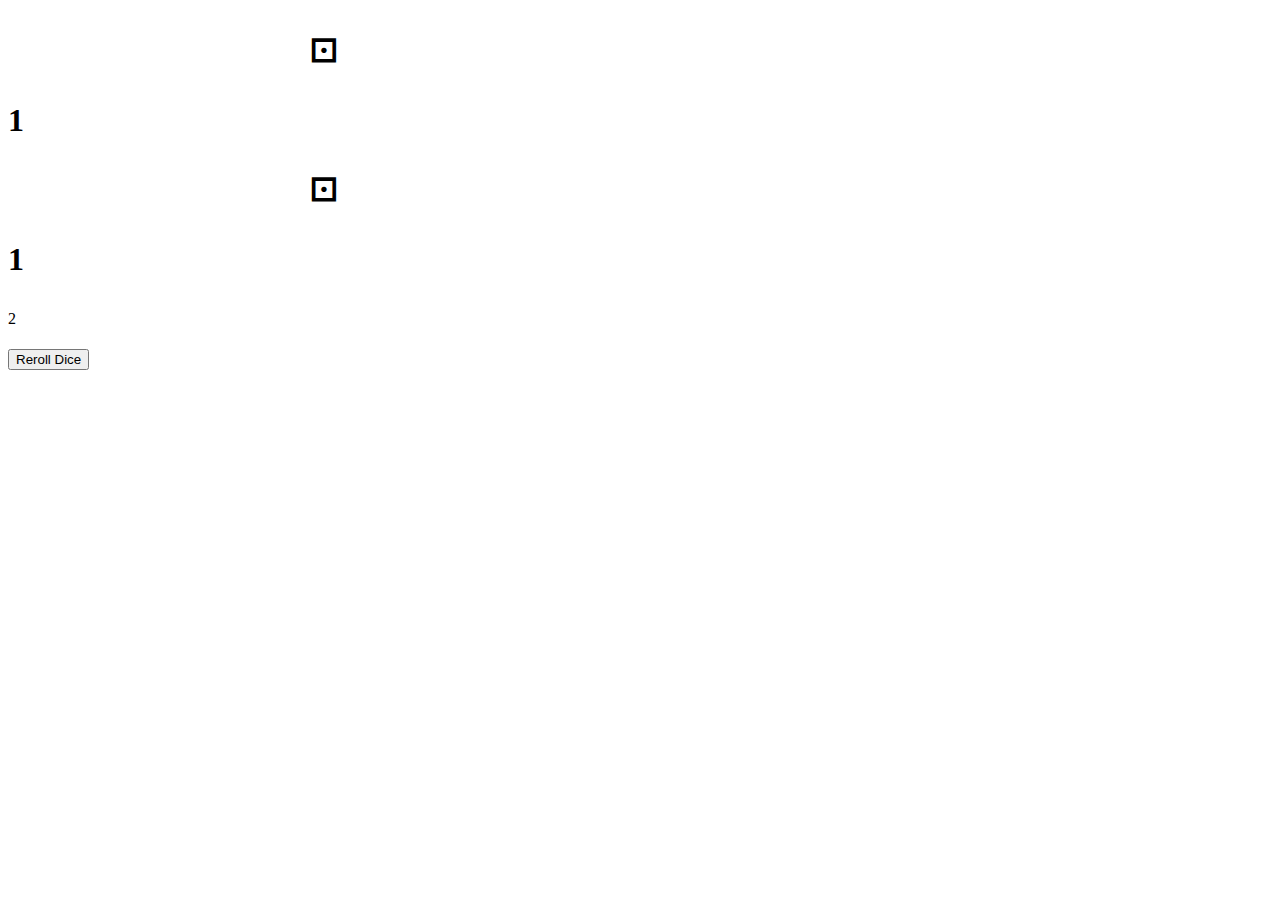
<file: index.html>
<!DOCTYPE html>
<html lang="en">
<head>
    <meta charset="UTF-8">
    <meta name="viewport" content="width=device-width, initial-scale=1.0">
    <title>Rolling Dice</title>
    <link rel="stylesheet" href="rollingdice.css">
</head>
<body>
    <h1>
        <div id="div1">
            <p id="Dice1" class="Dice">⚀</p>
            <p id="Display1" class="Display">1</p>
        </div>
        <div id="div2">
            <p id="Dice2" class="Dice">⚀</p>
        <p id="Display2" class="Display">1</p>
        </div>
    </h1>
    <p id="DisplaySum" class="Display">2</p>
    <h3><button id="RollButton">Reroll Dice</button></h3>
    <script src="rollingDiceScript.js"></script>
</body>
</html>
</file>
<file: rollingdice.css>
h1 {
    height: 100%;
    width: 100%;
    align-self:center;
}
div {
    height: 50%;
    width: 50%;
}
#div1 {
    align-self:start;
}
#div2 {
    align-self:end;
}
p.Dice {
    font-size: 100;
}
#Dice1 {
    text-align:center;
}
#Dice2 {
    text-align:center;
}
p.Display{
    font-size: 50;
}
</file>
